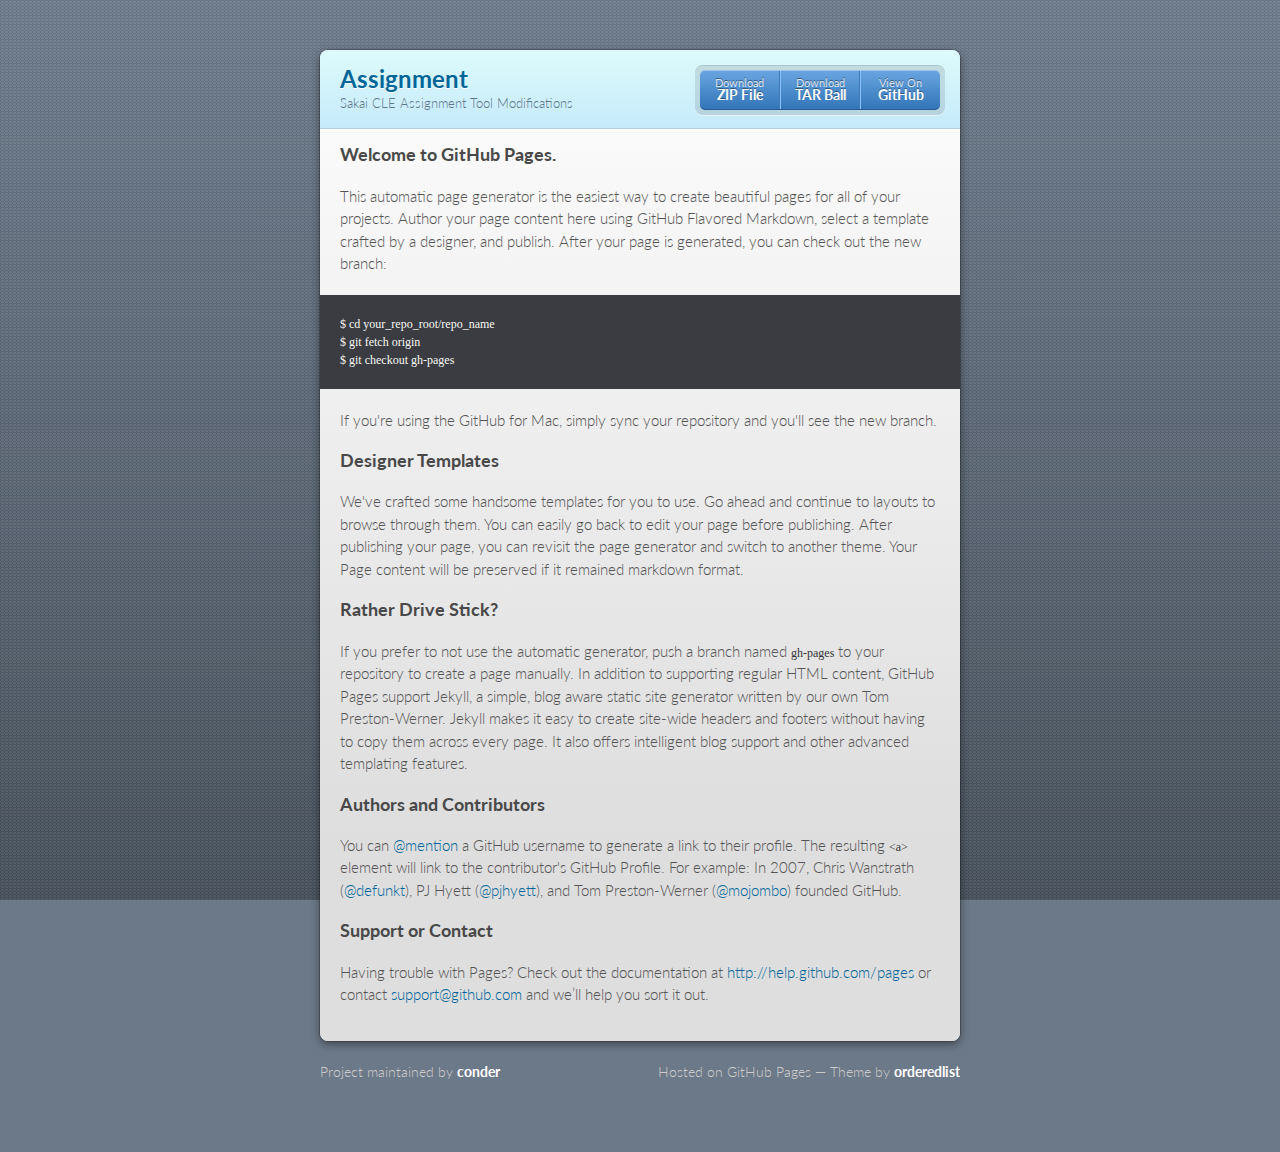
<file: index.html>
<!doctype html>
<html>
  <head>
    <meta charset="utf-8">
    <meta http-equiv="X-UA-Compatible" content="chrome=1">
    <title>Assignment by conder</title>

    <link rel="stylesheet" href="stylesheets/styles.css">
    <link rel="stylesheet" href="stylesheets/pygment_trac.css">
    <script src="javascripts/scale.fix.js"></script>
    <meta name="viewport" content="width=device-width, initial-scale=1, user-scalable=no">

    <!--[if lt IE 9]>
    <script src="//html5shiv.googlecode.com/svn/trunk/html5.js"></script>
    <![endif]-->
  </head>
  <body>
    <div class="wrapper">
      <header>
        <h1>Assignment</h1>
        <p>Sakai CLE Assignment Tool Modifications</p>
        <p class="view"><a href="https://github.com/conder/assignment">View the Project on GitHub <small>conder/assignment</small></a></p>
        <ul>
          <li><a href="https://github.com/conder/assignment/zipball/master">Download <strong>ZIP File</strong></a></li>
          <li><a href="https://github.com/conder/assignment/tarball/master">Download <strong>TAR Ball</strong></a></li>
          <li><a href="https://github.com/conder/assignment">View On <strong>GitHub</strong></a></li>
        </ul>
      </header>
      <section>
        <h3>Welcome to GitHub Pages.</h3>

<p>This automatic page generator is the easiest way to create beautiful pages for all of your projects. Author your page content here using GitHub Flavored Markdown, select a template crafted by a designer, and publish. After your page is generated, you can check out the new branch:</p>

<pre><code>$ cd your_repo_root/repo_name
$ git fetch origin
$ git checkout gh-pages
</code></pre>

<p>If you're using the GitHub for Mac, simply sync your repository and you'll see the new branch.</p>

<h3>Designer Templates</h3>

<p>We've crafted some handsome templates for you to use. Go ahead and continue to layouts to browse through them. You can easily go back to edit your page before publishing. After publishing your page, you can revisit the page generator and switch to another theme. Your Page content will be preserved if it remained markdown format.</p>

<h3>Rather Drive Stick?</h3>

<p>If you prefer to not use the automatic generator, push a branch named <code>gh-pages</code> to your repository to create a page manually. In addition to supporting regular HTML content, GitHub Pages support Jekyll, a simple, blog aware static site generator written by our own Tom Preston-Werner. Jekyll makes it easy to create site-wide headers and footers without having to copy them across every page. It also offers intelligent blog support and other advanced templating features.</p>

<h3>Authors and Contributors</h3>

<p>You can <a href="https://github.com/blog/821" class="user-mention">@mention</a> a GitHub username to generate a link to their profile. The resulting <code>&lt;a&gt;</code> element will link to the contributor's GitHub Profile. For example: In 2007, Chris Wanstrath (<a href="https://github.com/defunkt" class="user-mention">@defunkt</a>), PJ Hyett (<a href="https://github.com/pjhyett" class="user-mention">@pjhyett</a>), and Tom Preston-Werner (<a href="https://github.com/mojombo" class="user-mention">@mojombo</a>) founded GitHub.</p>

<h3>Support or Contact</h3>

<p>Having trouble with Pages? Check out the documentation at <a href="http://help.github.com/pages">http://help.github.com/pages</a> or contact <a href="mailto:support@github.com">support@github.com</a> and we’ll help you sort it out.</p>
      </section>
    </div>
    <footer>
      <p>Project maintained by <a href="https://github.com/conder">conder</a></p>
      <p>Hosted on GitHub Pages &mdash; Theme by <a href="https://github.com/orderedlist">orderedlist</a></p>
    </footer>
    <!--[if !IE]><script>fixScale(document);</script><!--<![endif]-->
    
  </body>
</html>
</file>
<file: stylesheets/styles.css>
@import url(https://fonts.googleapis.com/css?family=Lato:300italic,700italic,300,700);
html {
  background: #6C7989;
  background: #6c7989 -webkit-gradient(linear, 50% 0%, 50% 100%, color-stop(0%, #6c7989), color-stop(100%, #434b55)) fixed;
  background: #6c7989 -webkit-linear-gradient(#6c7989, #434b55) fixed;
  background: #6c7989 -moz-linear-gradient(#6c7989, #434b55) fixed;
  background: #6c7989 -o-linear-gradient(#6c7989, #434b55) fixed;
  background: #6c7989 -ms-linear-gradient(#6c7989, #434b55) fixed;
  background: #6c7989 linear-gradient(#6c7989, #434b55) fixed;
}

body {
  padding: 50px 0;
  margin: 0;
  font: 14px/1.5 Lato, "Helvetica Neue", Helvetica, Arial, sans-serif;
  color: #555;
  font-weight: 300;
  background: url('[data-uri]') fixed;
}

.wrapper {
  width: 640px;
  margin: 0 auto;
  background: #DEDEDE;
  -webkit-border-radius: 8px;
  -moz-border-radius: 8px;
  -ms-border-radius: 8px;
  -o-border-radius: 8px;
  border-radius: 8px;
  -webkit-box-shadow: rgba(0, 0, 0, 0.2) 0 0 0 1px, rgba(0, 0, 0, 0.45) 0 3px 10px;
  -moz-box-shadow: rgba(0, 0, 0, 0.2) 0 0 0 1px, rgba(0, 0, 0, 0.45) 0 3px 10px;
  box-shadow: rgba(0, 0, 0, 0.2) 0 0 0 1px, rgba(0, 0, 0, 0.45) 0 3px 10px;
}

header, section, footer {
  display: block;
}

a {
  color: #069;
  text-decoration: none;
}

p {
  margin: 0 0 20px;
  padding: 0;
}

strong {
  color: #222;
  font-weight: 700;
}

header {
  -webkit-border-radius: 8px 8px 0 0;
  -moz-border-radius: 8px 8px 0 0;
  -ms-border-radius: 8px 8px 0 0;
  -o-border-radius: 8px 8px 0 0;
  border-radius: 8px 8px 0 0;
  background: #C6EAFA;
  background: -webkit-gradient(linear, 50% 0%, 50% 100%, color-stop(0%, #ddfbfc), color-stop(100%, #c6eafa));
  background: -webkit-linear-gradient(#ddfbfc, #c6eafa);
  background: -moz-linear-gradient(#ddfbfc, #c6eafa);
  background: -o-linear-gradient(#ddfbfc, #c6eafa);
  background: -ms-linear-gradient(#ddfbfc, #c6eafa);
  background: linear-gradient(#ddfbfc, #c6eafa);
  position: relative;
  padding: 15px 20px;
  border-bottom: 1px solid #B2D2E1;
}
header h1 {
  margin: 0;
  padding: 0;
  font-size: 24px;
  line-height: 1.2;
  color: #069;
  text-shadow: rgba(255, 255, 255, 0.9) 0 1px 0;
}
header.without-description h1 {
  margin: 10px 0;
}
header p {
  margin: 0;
  color: #61778B;
  width: 300px;
  font-size: 13px;
}
header p.view {
  display: none;
  font-weight: 700;
  text-shadow: rgba(255, 255, 255, 0.9) 0 1px 0;
  -webkit-font-smoothing: antialiased;
}
header p.view a {
  color: #06c;
}
header p.view small {
  font-weight: 400;
}
header ul {
  margin: 0;
  padding: 0;
  list-style: none;
  position: absolute;
  z-index: 1;
  right: 20px;
  top: 20px;
  height: 38px;
  padding: 1px 0;
  background: #5198DF;
  background: -webkit-gradient(linear, 50% 0%, 50% 100%, color-stop(0%, #77b9fb), color-stop(100%, #3782cd));
  background: -webkit-linear-gradient(#77b9fb, #3782cd);
  background: -moz-linear-gradient(#77b9fb, #3782cd);
  background: -o-linear-gradient(#77b9fb, #3782cd);
  background: -ms-linear-gradient(#77b9fb, #3782cd);
  background: linear-gradient(#77b9fb, #3782cd);
  border-radius: 5px;
  -webkit-box-shadow: inset rgba(255, 255, 255, 0.45) 0 1px 0, inset rgba(0, 0, 0, 0.2) 0 -1px 0;
  -moz-box-shadow: inset rgba(255, 255, 255, 0.45) 0 1px 0, inset rgba(0, 0, 0, 0.2) 0 -1px 0;
  box-shadow: inset rgba(255, 255, 255, 0.45) 0 1px 0, inset rgba(0, 0, 0, 0.2) 0 -1px 0;
  width: auto;
}
header ul:before {
  content: '';
  position: absolute;
  z-index: -1;
  left: -5px;
  top: -4px;
  right: -5px;
  bottom: -6px;
  background: rgba(0, 0, 0, 0.1);
  -webkit-border-radius: 8px;
  -moz-border-radius: 8px;
  -ms-border-radius: 8px;
  -o-border-radius: 8px;
  border-radius: 8px;
  -webkit-box-shadow: rgba(0, 0, 0, 0.2) 0 -1px 0, inset rgba(255, 255, 255, 0.7) 0 -1px 0;
  -moz-box-shadow: rgba(0, 0, 0, 0.2) 0 -1px 0, inset rgba(255, 255, 255, 0.7) 0 -1px 0;
  box-shadow: rgba(0, 0, 0, 0.2) 0 -1px 0, inset rgba(255, 255, 255, 0.7) 0 -1px 0;
}
header ul li {
  width: 79px;
  float: left;
  border-right: 1px solid #3A7CBE;
  height: 38px;
}
header ul li.single {
  border: none;
}
header ul li + li {
  width: 78px;
  border-left: 1px solid #8BBEF3;
}
header ul li + li + li {
  border-right: none;
  width: 79px;
}
header ul a {
  line-height: 1;
  font-size: 11px;
  color: #fff;
  color: rgba(255, 255, 255, 0.8);
  display: block;
  text-align: center;
  font-weight: 400;
  padding-top: 6px;
  height: 40px;
  text-shadow: rgba(0, 0, 0, 0.4) 0 -1px 0;
}
header ul a strong {
  font-size: 14px;
  display: block;
  color: #fff;
  -webkit-font-smoothing: antialiased;
}

section {
  padding: 15px 20px;
  font-size: 15px;
  border-top: 1px solid #fff;
  background: -webkit-gradient(linear, 50% 0%, 50% 700, color-stop(0%, #fafafa), color-stop(100%, #dedede));
  background: -webkit-linear-gradient(#fafafa, #dedede 700px);
  background: -moz-linear-gradient(#fafafa, #dedede 700px);
  background: -o-linear-gradient(#fafafa, #dedede 700px);
  background: -ms-linear-gradient(#fafafa, #dedede 700px);
  background: linear-gradient(#fafafa, #dedede 700px);
  -webkit-border-radius: 0 0 8px 8px;
  -moz-border-radius: 0 0 8px 8px;
  -ms-border-radius: 0 0 8px 8px;
  -o-border-radius: 0 0 8px 8px;
  border-radius: 0 0 8px 8px;
  position: relative;
}

h1, h2, h3, h4, h5, h6 {
  color: #222;
  padding: 0;
  margin: 0 0 20px;
  line-height: 1.2;
}

p, ul, ol, table, pre, dl {
  margin: 0 0 20px;
}

h1, h2, h3 {
  line-height: 1.1;
}

h1 {
  font-size: 28px;
}

h2 {
  color: #393939;
}

h3, h4, h5, h6 {
  color: #494949;
}

blockquote {
  margin: 0 -20px 20px;
  padding: 15px 20px 1px 40px;
  font-style: italic;
  background: #ccc;
  background: rgba(0, 0, 0, 0.06);
  color: #222;
}

img {
  max-width: 100%;
}

code, pre {
  font-family: Monaco, Bitstream Vera Sans Mono, Lucida Console, Terminal;
  color: #333;
  font-size: 12px;
  overflow-x: auto;
}

pre {
  padding: 20px;
  background: #3A3C42;
  color: #f8f8f2;
  margin: 0 -20px 20px;
}
pre code {
  color: #f8f8f2;
}
li pre {
  margin-left: -60px;
  padding-left: 60px;
}

table {
  width: 100%;
  border-collapse: collapse;
}

th, td {
  text-align: left;
  padding: 5px 10px;
  border-bottom: 1px solid #aaa;
}

dt {
  color: #222;
  font-weight: 700;
}

th {
  color: #222;
}

small {
  font-size: 11px;
}

hr {
  border: 0;
  background: #aaa;
  height: 1px;
  margin: 0 0 20px;
}

footer {
  width: 640px;
  margin: 0 auto;
  padding: 20px 0 0;
  color: #ccc;
  overflow: hidden;
}
footer a {
  color: #fff;
  font-weight: bold;
}
footer p {
  float: left;
}
footer p + p {
  float: right;
}

@media print, screen and (max-width: 740px) {
  body {
    padding: 0;
  }

  .wrapper {
    -webkit-border-radius: 0;
    -moz-border-radius: 0;
    -ms-border-radius: 0;
    -o-border-radius: 0;
    border-radius: 0;
    -webkit-box-shadow: none;
    -moz-box-shadow: none;
    box-shadow: none;
    width: 100%;
  }

  footer {
    -webkit-border-radius: 0;
    -moz-border-radius: 0;
    -ms-border-radius: 0;
    -o-border-radius: 0;
    border-radius: 0;
    padding: 20px;
    width: auto;
  }
  footer p {
    float: none;
    margin: 0;
  }
  footer p + p {
    float: none;
  }
}
@media print, screen and (max-width:580px) {
  header ul {
    display: none;
  }

  header p.view {
    display: block;
  }

  header p {
    width: 100%;
  }
}
@media print {
  header p.view a small:before {
    content: 'at http://github.com/';
  }
}
</file>
<file: stylesheets/pygment_trac.css>
.highlight .hll { background-color: #49483e }
.highlight  { background: #3A3C42; color: #f8f8f2 }
.highlight .c { color: #75715e } /* Comment */
.highlight .err { color: #960050; background-color: #1e0010 } /* Error */
.highlight .k { color: #66d9ef } /* Keyword */
.highlight .l { color: #ae81ff } /* Literal */
.highlight .n { color: #f8f8f2 } /* Name */
.highlight .o { color: #f92672 } /* Operator */
.highlight .p { color: #f8f8f2 } /* Punctuation */
.highlight .cm { color: #75715e } /* Comment.Multiline */
.highlight .cp { color: #75715e } /* Comment.Preproc */
.highlight .c1 { color: #75715e } /* Comment.Single */
.highlight .cs { color: #75715e } /* Comment.Special */
.highlight .ge { font-style: italic } /* Generic.Emph */
.highlight .gs { font-weight: bold } /* Generic.Strong */
.highlight .kc { color: #66d9ef } /* Keyword.Constant */
.highlight .kd { color: #66d9ef } /* Keyword.Declaration */
.highlight .kn { color: #f92672 } /* Keyword.Namespace */
.highlight .kp { color: #66d9ef } /* Keyword.Pseudo */
.highlight .kr { color: #66d9ef } /* Keyword.Reserved */
.highlight .kt { color: #66d9ef } /* Keyword.Type */
.highlight .ld { color: #e6db74 } /* Literal.Date */
.highlight .m { color: #ae81ff } /* Literal.Number */
.highlight .s { color: #e6db74 } /* Literal.String */
.highlight .na { color: #a6e22e } /* Name.Attribute */
.highlight .nb { color: #f8f8f2 } /* Name.Builtin */
.highlight .nc { color: #a6e22e } /* Name.Class */
.highlight .no { color: #66d9ef } /* Name.Constant */
.highlight .nd { color: #a6e22e } /* Name.Decorator */
.highlight .ni { color: #f8f8f2 } /* Name.Entity */
.highlight .ne { color: #a6e22e } /* Name.Exception */
.highlight .nf { color: #a6e22e } /* Name.Function */
.highlight .nl { color: #f8f8f2 } /* Name.Label */
.highlight .nn { color: #f8f8f2 } /* Name.Namespace */
.highlight .nx { color: #a6e22e } /* Name.Other */
.highlight .py { color: #f8f8f2 } /* Name.Property */
.highlight .nt { color: #f92672 } /* Name.Tag */
.highlight .nv { color: #f8f8f2 } /* Name.Variable */
.highlight .ow { color: #f92672 } /* Operator.Word */
.highlight .w { color: #f8f8f2 } /* Text.Whitespace */
.highlight .mf { color: #ae81ff } /* Literal.Number.Float */
.highlight .mh { color: #ae81ff } /* Literal.Number.Hex */
.highlight .mi { color: #ae81ff } /* Literal.Number.Integer */
.highlight .mo { color: #ae81ff } /* Literal.Number.Oct */
.highlight .sb { color: #e6db74 } /* Literal.String.Backtick */
.highlight .sc { color: #e6db74 } /* Literal.String.Char */
.highlight .sd { color: #e6db74 } /* Literal.String.Doc */
.highlight .s2 { color: #e6db74 } /* Literal.String.Double */
.highlight .se { color: #ae81ff } /* Literal.String.Escape */
.highlight .sh { color: #e6db74 } /* Literal.String.Heredoc */
.highlight .si { color: #e6db74 } /* Literal.String.Interpol */
.highlight .sx { color: #e6db74 } /* Literal.String.Other */
.highlight .sr { color: #e6db74 } /* Literal.String.Regex */
.highlight .s1 { color: #e6db74 } /* Literal.String.Single */
.highlight .ss { color: #e6db74 } /* Literal.String.Symbol */
.highlight .bp { color: #f8f8f2 } /* Name.Builtin.Pseudo */
.highlight .vc { color: #f8f8f2 } /* Name.Variable.Class */
.highlight .vg { color: #f8f8f2 } /* Name.Variable.Global */
.highlight .vi { color: #f8f8f2 } /* Name.Variable.Instance */
.highlight .il { color: #ae81ff } /* Literal.Number.Integer.Long */
</file>
